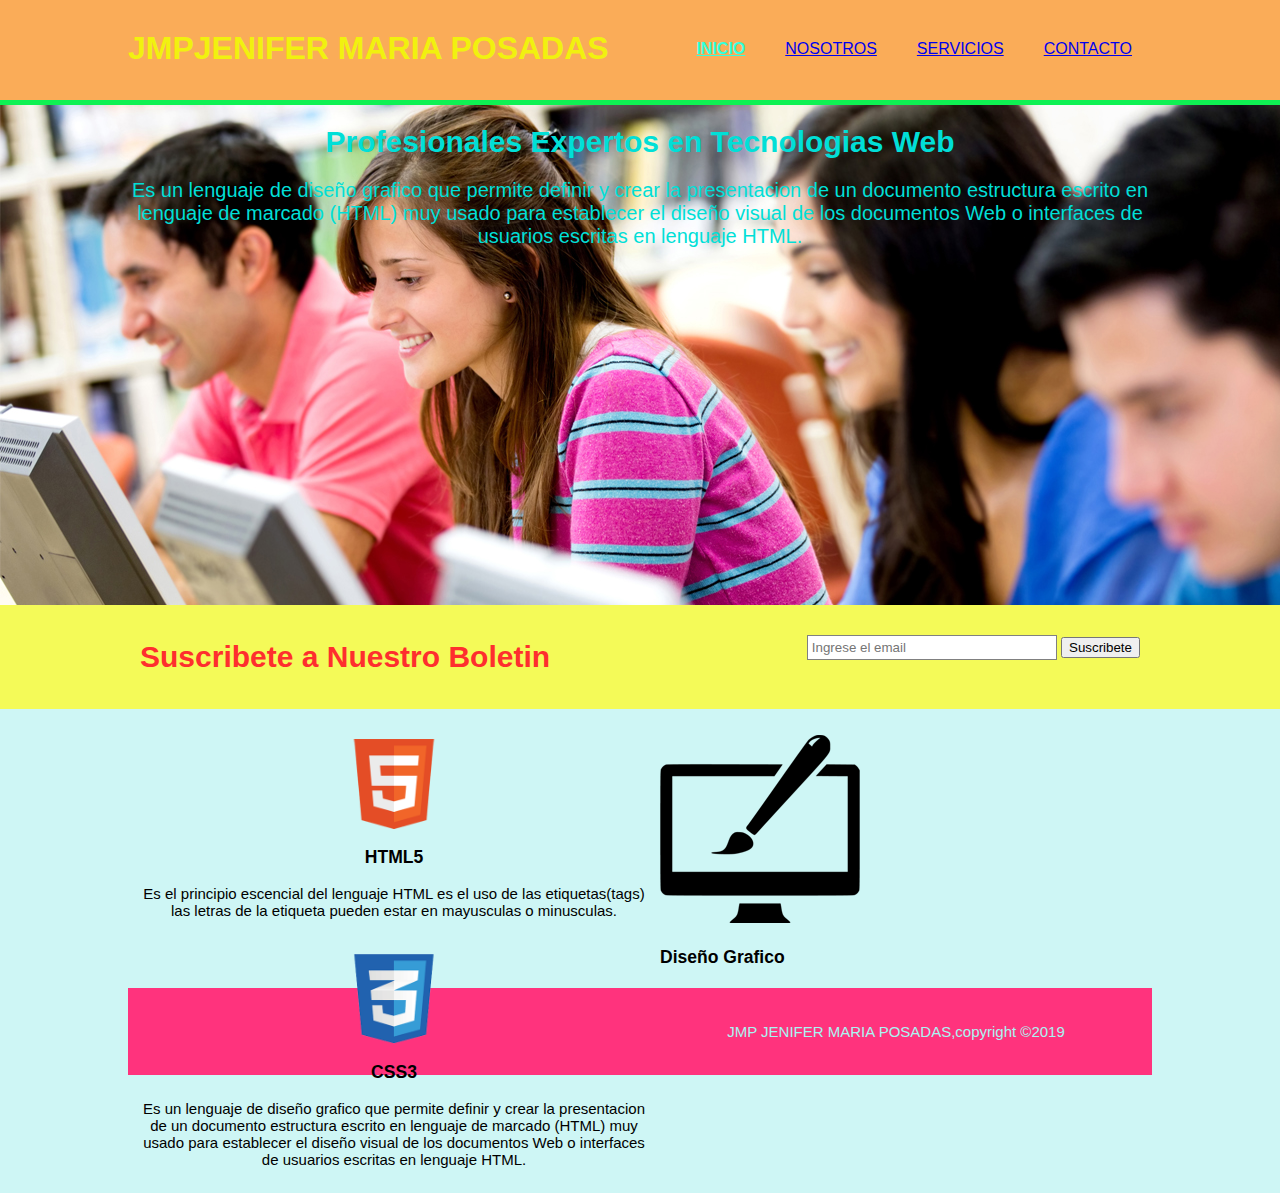
<file: index.html>
<html>
<head>
<meta charset="utf-8">
<meta name="viewport" content="width=device-width">
<meta name="description" content="JENIFER MARIA POSADAS">
<meta name="keywords" content="diseño web,Desarrollo web,Posicionamiento Web">
<meta name="author" content="Render2web">
<title> JENIFER MARIA POSADAS| Bienvenidos</title>
<link rel="stylesheet" href="css/estilos.css">
</head>
<body>
<header>
<div class="contenedor">
<div id="marca">
<h1><span class"resaltado">JMP</span>JENIFER MARIA POSADAS</h1>
</div>
<nav>
<ul>
<li class="actual"><a href="index.html">inicio</a></li>
<li><a href="nosotros.html">Nosotros</a></li>
<li><a href="servicios.html">Servicios</a></li>
<li><a href="contacto.html">contacto</a></li>
</ul>
</nav>
</div>
</header>    

<section id="cabecera">
<div class="contenedor">
<h1>Profesionales Expertos en Tecnologias Web</h1>
<p>
Es un lenguaje de diseño grafico que permite definir y crear la presentacion de un documento estructura escrito en lenguaje de marcado (HTML) muy usado para establecer el diseño visual de los documentos Web o interfaces de usuarios escritas en lenguaje HTML.
</p>
</div>
</section>

<section id="boletin">
<div class="contenedor">
<h1>Suscribete a Nuestro Boletin</h1>
<form>
<input type="email" placeholder="Ingrese el email">
<button type="submit" class="button1">Suscribete</button>
</form>
</div>
</section>

<section id="cajas">
<div class="contenedor">
<div class="caja">
<img src="./img/logo_html.png">
<h3>HTML5</h3>
<p>
Es el principio escencial del lenguaje HTML es el uso de las etiquetas(tags) las letras de la etiqueta pueden estar en mayusculas o minusculas.
</p>
</div>
<div class="caja">
<img src="./img/logo_css.png">
<h3>CSS3</h3>
<p>
Es un lenguaje de diseño grafico que permite definir y crear la presentacion de un documento estructura escrito en lenguaje de marcado (HTML) muy usado para establecer el diseño visual de los documentos Web o interfaces de usuarios escritas en lenguaje HTML.
</p>
</div>
<div class="cajas">
<img src="./img/logo_brush.png">
<h3> Diseño Grafico</h3>
<p>
</div>

<footer>
<p> JMP JENIFER MARIA POSADAS,copyright &copy;2019</p>
</footer>
</body>
</html>
</file>
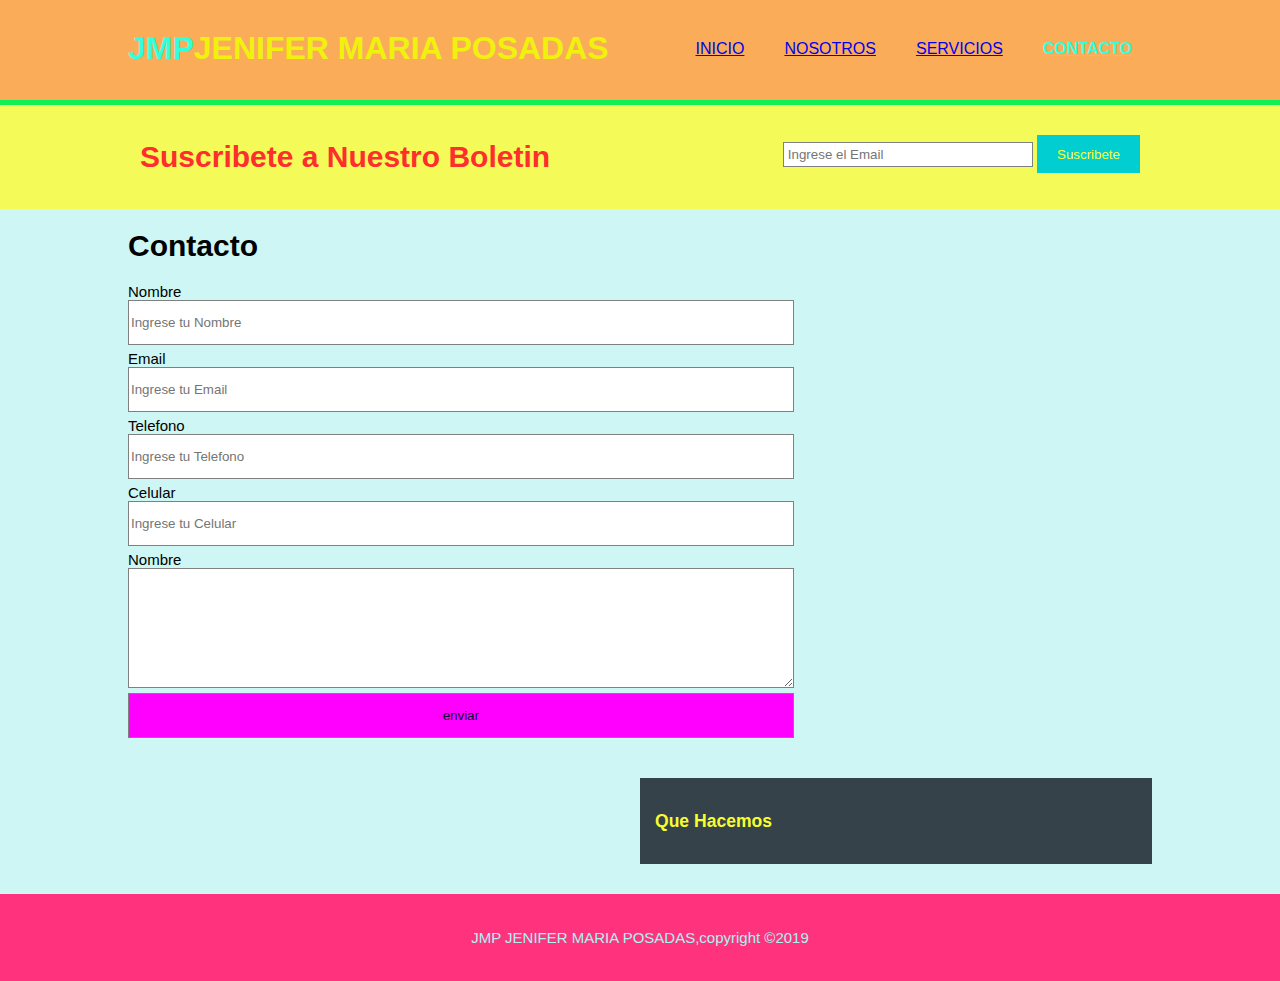
<file: contacto.html>
<html>
<head>
<meta choset="utf-8">
<meta name="viewport" content="width=device-width">
<meta name="description" content="Diseño y Desarrollo Web">
<meta name="keywords" content="diseño web,Desarrollo web,Posicionamiento Web">
<meta name="author" content="Render2web">
<title> JRVM Desarrollo web | Servicios</title>
<link rel="stylesheet" href="css/estilos.css">
</head>
<body>
<header>
<div class="contenedor">
<div id="marca">
<h1><span class="resaltado">JMP</span>JENIFER MARIA POSADAS</h1>
</div>
<nav>
<ul>
<li><a href="index.html">Inicio</a></li>
<li><a href="nosotros.html">Nosotros</a></li>
<li><a href="servicios.html">Servicios</a></li>
<li class="actual"><a href="contacto.html">Contacto</a></li>
</ul>
</nav>
</div>
</header>
<section id ="boletin">
<div class="contenedor">
<h1>Suscribete a Nuestro Boletin</h1>
<form>
<input type="email"placeholder="Ingrese el Email">
<button type="submit" class=boton1>Suscribete</button>
</form>
</div>
</section>

</section id="main">
<div class="contenedor">
<article id="main-col">
<h1>Contacto</h1>
<form>
<label>Nombre</label>
<input type="text" name="nombre" placeholder="Ingrese tu Nombre">
<br>
<label>Email</label>
<input type="text"name="Email"placeholder="Ingrese tu Email">
<br>
<label>Telefono</label>
<input type="text"name="telefono"placeholder="Ingrese tu Telefono">
<br>
<label>Celular</label>
<input type="text"name="celular"placeholder="Ingrese tu Celular">
<br>
<label>Nombre</label>
<textarea></textarea>
<br>
<input type="submit" name="enviar" value="enviar">
</form>
</article>

<aside id="lateral">
<div class="oscuro">
<h3>Que Hacemos</h3>
<p></p>
</div>
</aside>
</div>
</section>

<footer>
<p>JMP JENIFER MARIA POSADAS,copyright &copy;2019</p>
</footer>
</body>
</html>
</file>
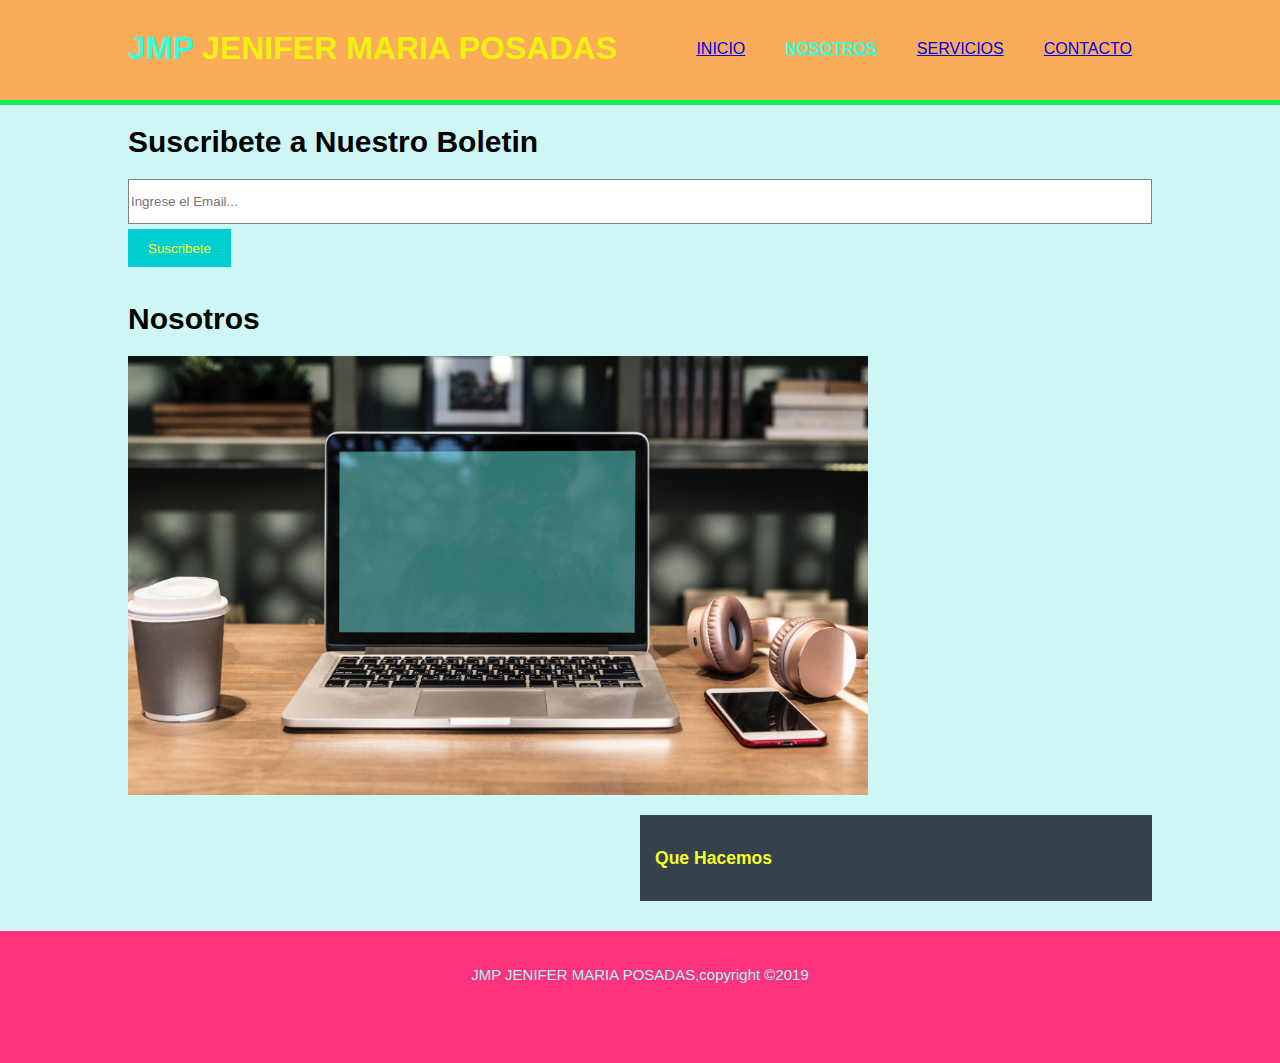
<file: nosotros.html>
<html>
<head>
<meta charset="utf-8">
<meta name="viewport" content="width=device-width">
<meta name="description" content="Diseño y Desarrollo Web">
<meta name="keywords" content="diseño web,Desarrollo web,Posicionamiento Web">
<meta name="author" content="Render2web">
<title> JMP JENIFER MARIA POSADAS | Servicios</title>
<link rel="stylesheet" href="css/estilos.css">
</head>
<body>
<header>
<div class="contenedor">
<div id="marca">
<h1><span class="resaltado">JMP </span>JENIFER MARIA POSADAS</h1>
</div>
<nav>
<ul>
<li><a href="index.html">Inicio</a></li>
<li class="actual"><a href="nosotros.html">Nosotros</a></li>
<li><a href="servicios.html">Servicios</a></li>
<li><a href="contacto.html">contacto</a></li>
</ul>
</nav>
</div>
</header>

<section ide="boletin">
<div class="contenedor">
<h1>Suscribete a Nuestro Boletin</h1>
<form>
<input type="email" placeholder="Ingrese el Email...">
<button type ="submit" class="boton1">Suscribete</button>
</form>
</div>
</section>

<section id="main">
<div class="contenedor">
<article id="main-col">
<h1>Nosotros</h1>
<p> </p>
<p> </p>

<img src="img/333.jpg" width="740">
</article>

<aside id="lateral">
<div class="oscuro">
<h3>Que Hacemos</h3>
<p> </p>
</div>
</aside>
</div>
</section>

<footer>
<p>JMP JENIFER MARIA POSADAS,copyright &copy;2019</p>
<footer>
</body>
</html>
</file>
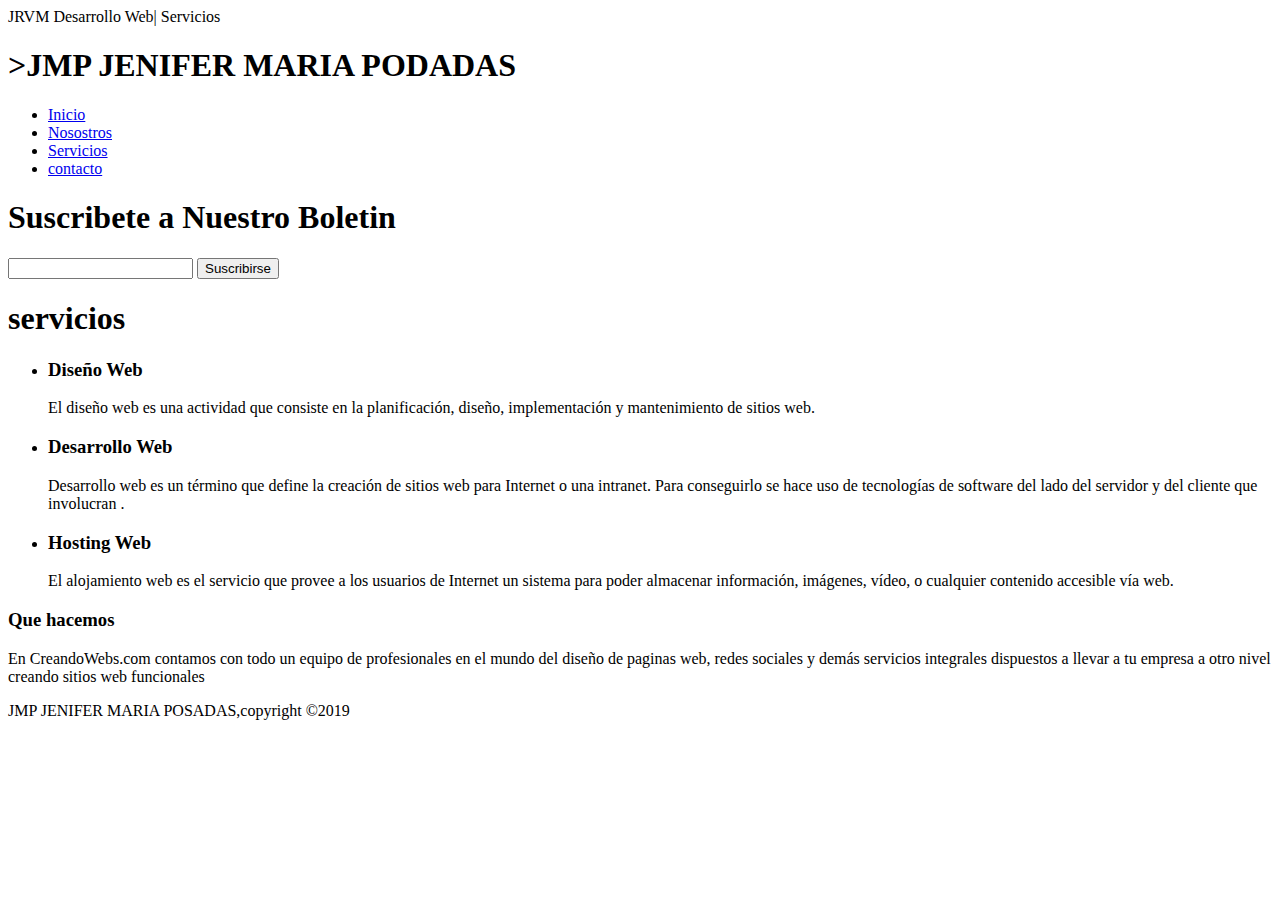
<file: servicio.html>
<html>
<head>
<meta charset="utf-8"
<meta name="viewport" content="width=device-width">
<meta name="description" content="Diseño y Desarrollo Web"
<meta name="keywords" content="diseño web,desarrollo web,Posicionamiento Web"
<meta name="author" content="render2web"
<title>JRVM Desarrollo Web| Servicios</title>
<link rel="stylesheed" href="css/estilos.css">
</head>
<body>
<header>
<div class="contenedor">
<div id="marca">
<h1>><span class="resultado">JMP </span>JENIFER MARIA PODADAS</h1>
</div>
<nav>
<ul>
<li><a href="index.html">Inicio</a></li>
<li><a href="nosotros.html">Nosostros</a></li>
<li><a class="actual"      ><a href="servicio.html">Servicios</a></li>
<li><a href="contacto.html">contacto</a></li>
</ul>
</nav>
</div>
</header>
<section id="boletin">
<div class="contenedor">
<h1>Suscribete a Nuestro Boletin</h1>
<form>
<input type"email"placeholde="ingrese el Email">
<button type="submit" class="boton1">Suscribirse</button>
</form>
</div>
</section>

<section id="main">
<div class="contenedor">
<article id"main-col">
<h1>servicios</h1>
<ul id="servicios">
<li>
<h3>Diseño Web</h3>
<p> El diseño web es una actividad que consiste en la planificación, diseño, implementación y mantenimiento de sitios web.
</p>
<p> </p>
</li>
<li>
<h3>Desarrollo Web</h3>
<p>Desarrollo web es un término que define la creación de sitios web para Internet o una intranet. 
Para conseguirlo se hace uso de tecnologías de software del lado del servidor y del cliente que involucran .
 </p>
</li>
<li>
<h3>Hosting Web </h3>
<p> El alojamiento web es el servicio que provee a los usuarios de Internet un sistema para poder almacenar información, 
imágenes, vídeo, o cualquier contenido accesible vía web.
</p>
</li>
</ul>
</article>
<aside id="lateral">
<div class="oscuro">
<h3>Que hacemos</h3>
<p>En CreandoWebs.com contamos con todo un equipo de profesionales en el mundo del diseño de paginas web, 
redes sociales y demás servicios integrales dispuestos a llevar a tu empresa a otro nivel creando sitios web funcionales
 </p>
</div>
</aside>
</div>
</section>

<footer>
<p> JMP JENIFER MARIA POSADAS,copyright &copy;2019</p>
</footer>
</body>
</html>
</file>
<file: css/estilos.css>
body{
    font:15px Arial,helvetica,sans-serif;
    padding:0;
    margin:0;
    background-color:#CEF6F5;
}

/*Estilos Globales*/
.Contenedor{
	width:80%;
	margin:auto;
	overflow:hidden;
}

ul{
	margin:0;
	padding:0;
}

.boton1{
	height:38px;
	background:#00CED1;
	border:0;
	padding-left:20px;
	padding-right:20px;
	color:#FFFF33;
 }

.oscuro{
	padding:15px;
	background:#35424a;
	color:#F7FE2E;
	margin-top:10px;
	margin-bottom:10px;
 }

/*Encabezado*/
   header{
	background:#FAAC58;
	color:#0FF153;
	padding-top:30px;
	min-height:70px;
	border-bottom:#0FF153 5px solid;
 }

 header{
	color:#F1F10F;
	text-decoration:none;
	text-transform:uppercase;
	font-size:16px;
 }

 header li{
	float:left;
	display:inline;
	padding:0  20px 0 20px;
 }
 header #marca{
	float:left;
 }

 header #marca h1{
	margin:0;
 }

 header nav{
	float:right;
	margin-top:10px;
 }
 header .resaltado, header  .actual a{
	color:#33FFDD;
	font-weight:bold;
 }
 header a:hover;{
	color:#FFFC33;
	font-weight:bold;
 }

/*cabecera con imagenes*/
#cabecera{
	min-height:500px;
	background:url('../img/500.jpg') no-repeat 0 -100px;
	text-align:center;
	color:#01DFD7;
 }
 #cabecera h1;{
 	margin-top:100px;
 	font-size:55px;
 	margin-bottom:10px;
 }

 #cabecera p{
 	font-size:20px;
 }

 /*formularios*/
 #boletin{
 	padding:15px;
 	color:#FE2E2E;
 	background:#F4FA58;
 }
 #boletin h1{
 	float:left;
 }
 #boletin form{
 	float:right;
 	margin-top:15px;
 	color:#8000FF;
 }

 #boletin input[type="Email"]{
 	padding:4px;
 	height:25px;
 	width:250px;
 }
 /*Cajas*/
 #cajas{
 	margin-top:20px;
 }
 #cajas .caja{
 	float:left;
 	text-align: center;
 	width:50%;
 	padding:10px;
 }
 #cajas .caja img{
 	width:90px;
 }
 /*Lateral*/
 aside#lateral{
 	float:right;
 	width:50%;
 	margin-top:10px;
 }
 /*Main-col*/
 article#main-col{
 	float:left;
 	width:65%;
 }
 /*Servicios*/
 ul#servicios li{
 	list-style:none;
 	padding:20px;
 	border:#B40431 solid 1px;
 	margin-bottom:5px;
 	background:#F7819F;
 }
 footer{
 	padding:20px;
 	margin-top:20px;
 	color:#A9F5F2;
 	background-color:#FF337D;
 	text-align:center;
 }
 /*Estilos para el formulario de contacto*/
 input,textarea{
 	width:100%;
 	height:5%;
 	border:1px solid gray;
 	margin-bottom:5px;
 }
 textarea{
 	height:120px;
 }

 input[type='submit']{
 	background-color:#FF00FF;
 	color:#0B0B3B;
 }
 /*Media Queries*/
 @media(max-width:768px){
 	header#marca,
 	header nav,
 	header nav li,
 	#boletin h1,
 	#boletin form,
 	#cajas .caja,
 	article#main-col,
 	aside#lateral{
 		float:none;
 		text-align:center;
 		width:100%;
 }
 header{
       padding-bottom:20px;
 }
 #boletin h1{
 	margin-top:40px;
 }
 #boletin button{
 	display:block;
 	width:50%;
 }
 #boletin form input[type="email"]{
 	width:50%;
 	margin bottom:5px;
 }
 input, textarea{
 	width:98%;
 }
 }
</file>
